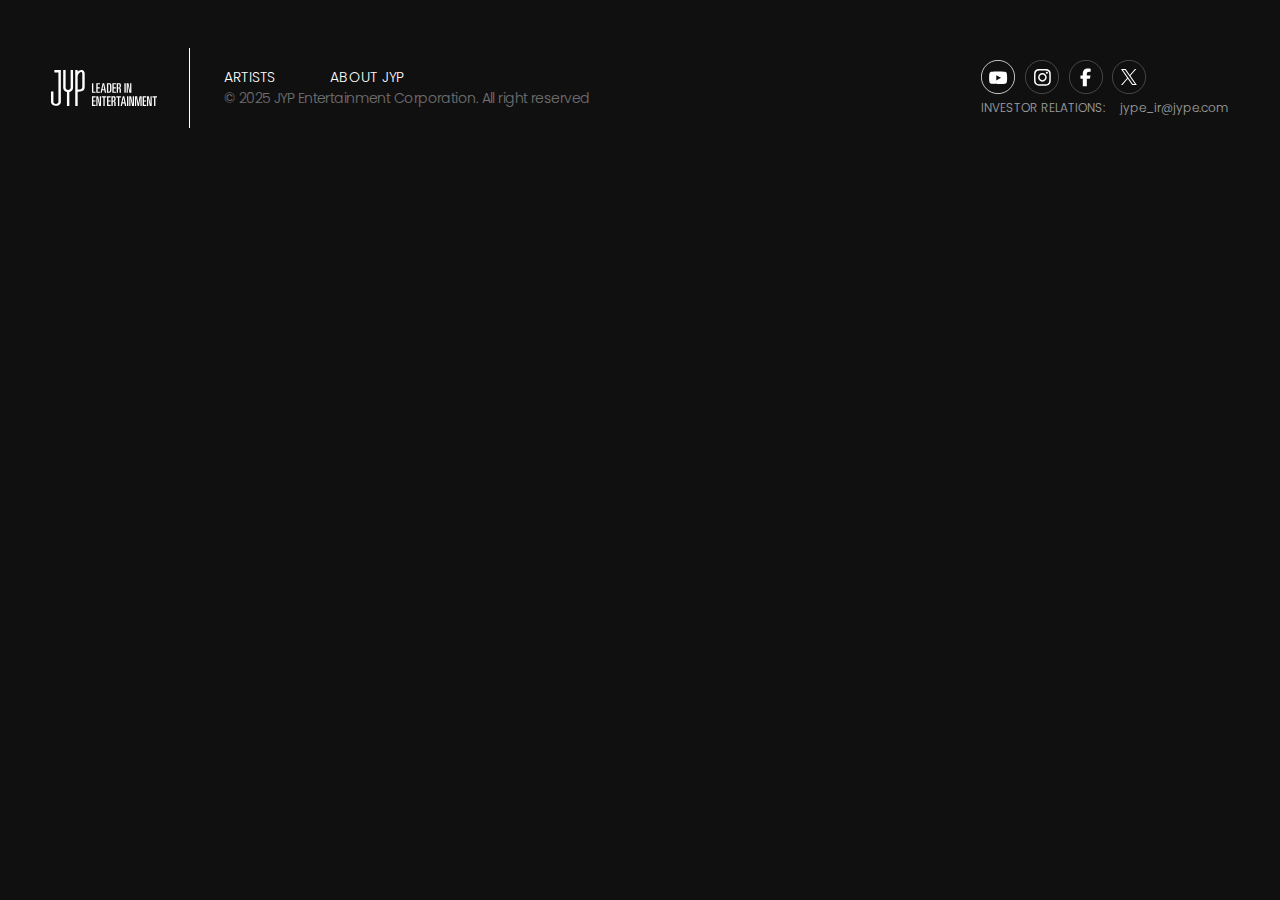
<file: src/footer.html>
<!DOCTYPE html>
<html lang="en">
  <head>
    <meta charset="utf-8" />
    <title>eikon parcel starter</title>
    <meta name="viewport" content="width=device-width, initial-scale=1.0" />
    <link rel="stylesheet" href="css/main.css" />
    <link rel="preconnect" href="https://fonts.googleapis.com" />
    <link rel="preconnect" href="https://fonts.gstatic.com" crossorigin />
    <link
      href="https://fonts.googleapis.com/css2?family=Poppins:ital,wght@0,100;0,200;0,300;0,400;0,500;0,600;0,700;0,800;0,900;1,100;1,200;1,300;1,400;1,500;1,600;1,700;1,800;1,900&display=swap"
      rel="stylesheet"
    />
  </head>
  <body>
    <footer>
      <div class="footer-left">
        <img
          src="img/logo-white.svg"
          alt="Logo White Jyp Leader in Entertainment"
        />
        <div class="footer-navigation">
          <div class="nav-footer">
            <a href="artists.html" class="text-footer">Artists</a>
            <a href="aboutjyp.html" class="text-footer">About JYP</a>
          </div>
          <p class="copyright">
            © 2025 JYP Entertainment Corporation. All right reserved
          </p>
        </div>
      </div>
      <div class="footer-right">
        <div class="contacts-footer">
          <a href="">
            <img src="img/youtube.svg" alt="Youtube" />
          </a>
          <a href="">
            <img src="img/instagram.svg" alt="Instagram" />
          </a>
          <a href="">
            <img src="img/facebook.svg" alt="Facebook" />
          </a>
          <a href="">
            <img src="img/twitter.svg" alt="Twitter" />
          </a>
        </div>
        <div class="email">
          <p class="investor">Investor relations:</p>
          <p class="email-address">jype_ir@jype.com</p>
        </div>
      </div>
    </footer>
  </body>
</html>
</file>
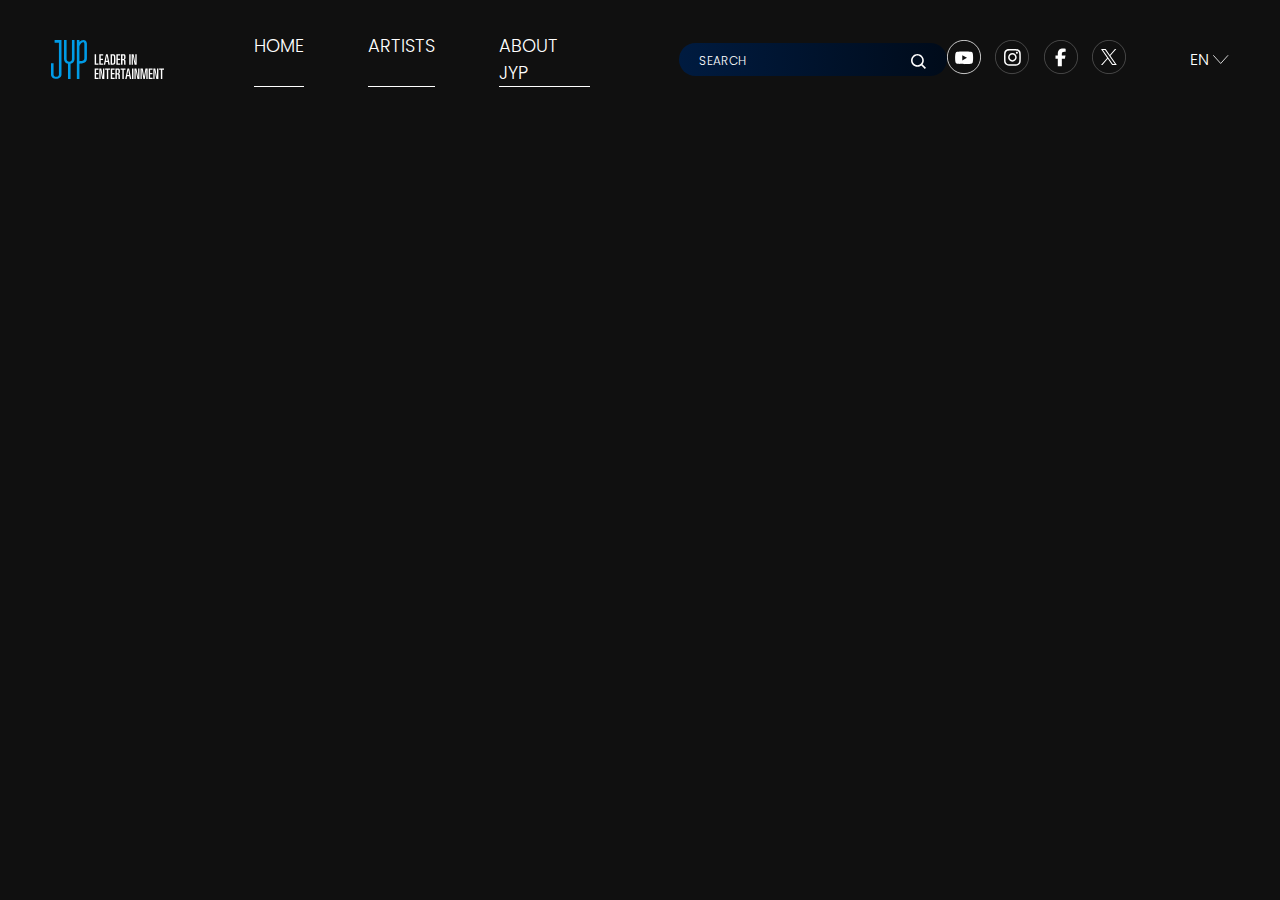
<file: src/header.html>
<!DOCTYPE html>
<html lang="en">
  <head>
    <meta charset="utf-8" />
    <title>eikon parcel starter</title>
    <meta name="viewport" content="width=device-width, initial-scale=1.0" />
    <link rel="stylesheet" href="css/main.css" />
    <link rel="preconnect" href="https://fonts.googleapis.com" />
    <link rel="preconnect" href="https://fonts.gstatic.com" crossorigin />
    <link
      href="https://fonts.googleapis.com/css2?family=Poppins:ital,wght@0,100;0,200;0,300;0,400;0,500;0,600;0,700;0,800;0,900;1,100;1,200;1,300;1,400;1,500;1,600;1,700;1,800;1,900&display=swap"
      rel="stylesheet"
    />
  </head>
  <body>
    <header>
      <img src="img/logo.svg" alt="Logo Jyp Leader in Entertainment" />
      <div class="menu">
        <a href="index.html" class="text-header">Home</a>
        <a href="artists.html" class="text-header">Artists</a>
        <a href="aboutjyp.html" class="text-header">About JYP</a>
      </div>

      <div class="search-bar">
        <p class="search">
          Search <img src="img/search.svg" alt="Search lupe" />
        </p>
      </div>

      <div class="contacts-header">
        <a href="">
          <img src="img/youtube.svg" alt="Youtube" />
        </a>
        <a href="">
          <img src="img/instagram.svg" alt="Instagram" />
        </a>
        <a href="">
          <img src="img/facebook.svg" alt="Facebook" />
        </a>
        <a href="">
          <img src="img/twitter.svg" alt="Twitter" />
        </a>
      </div>

      <div class="language">
        <p class="language-name">EN</p>
        <img
          class="down-arrow"
          src="img/down-arrow.svg"
          alt="Menu language-down arrow"
        />
      </div>
    </header>
  </body>
</html>
</file>
<file: src/css/main.css>
* {
  box-sizing: border-box;
  margin: 0;
  padding: 0;
}

a {
  color: inherit;
}

img,
video {
  display: block;
}

@font-face {
  font-family: "Milker";
  src: url("/src/fonts/Milker.otf") format(".otf");
}

body {
  display: flex;
  flex-direction: column;
  background-color: #101010;
  color: white;
  font-family: "Poppins", sans-serif;
  font-weight: 300;
}

header {
  display: flex;
  justify-content: space-between;
  align-items: center;
  padding: 32px 4vw;
}

h1 {
  font-family: "Milker";
  font-size: 176px;
  text-align: center;
  margin-top: 132px;
}

.group-text {
  display: flex;
  flex-direction: column;
  align-items: center;
}

.group-info {
  display: flex;
  align-items: flex-end;
  gap: 12px;
  justify-content: center;
}

.contact-hero {
  display: flex;
  flex-direction: column;
  gap: 10px;
}

.side-nav {
  position: fixed;
  top: 50%;
  left: 32px;
  transform: translateY(-50%);
}

.side-nav ul {
  list-style: none;
  padding: 0;
  margin: 0;
  display: flex;
  flex-direction: column;
  gap: 0;
}

.side-nav a {
  display: flex;
  align-items: center;
  text-decoration: none;
  position: relative;
}

.nav-rect {
  width: 2.2rem;
  height: 0.3rem;
  border-radius: 0.06rem;
  border: 0.03rem solid #fff;
  opacity: 0.5;
  transition: all 0.3s;
  display: block;
}

.nav-label {
  margin-left: 12px;
  opacity: 0;
  white-space: nowrap;
  font-size: 14px;
  transition: opacity 0.3s, transform 0.3s;
  transform: translateX(-10px);
}

.side-nav a:hover .nav-rect {
  opacity: 1;
  background-color: #fff;
}

.side-nav a:hover .nav-label {
  opacity: 1;
  transform: translateX(0);
}

footer {
  width: 100%;
  padding: 48px 4vw;
  display: flex;
  justify-content: space-between;
  align-items: center;
}

.footer-left {
  display: flex;
  align-items: center;
  gap: 32px;
}

.text-footer {
  font-size: 14px;
  letter-spacing: 0.28px;
  text-transform: uppercase;
  text-decoration: none;
}

.nav-footer {
  display: flex;
  gap: 54.4px;
  font-size: 14px;
  text-transform: uppercase;
}

.footer-navigation {
  padding: 19.2px 0 19.2px 33.6px;
  gap: 3.2px;
  flex-wrap: wrap;
  border-left: 1px solid #fff;
}

.copyright {
  font-size: 14px;
  letter-spacing: -0.56px;
  opacity: 0.4;
}

.contacts-footer {
  display: flex;
  gap: 9.6px;
}

.investor {
  text-transform: uppercase;
  font-size: 12px;
}

.email {
  display: flex;
  gap: 14.4px;
  opacity: 0.6;
}

.email-address {
  font-size: 12px;
}

.menu {
  display: flex;
  gap: 64px;
  margin-left: 89.6px;
  margin-right: 89.6px;
}

.text-header {
  font-size: 18px;
  text-transform: uppercase;
  border-bottom: 1px solid #fff;
  text-decoration: none;
}

.contacts-header {
  display: flex;
  gap: 14.4px;
  margin-left: auto;
}

.language {
  display: flex;
  margin-left: 64px;
  align-items: center;
  gap: 4.8px;
}

.albums {
  display: flex;
  justify-content: center;
  align-items: center;
  gap: 35.2px;
}

.album {
  display: flex;
  flex-direction: column;
  align-items: center;
}

.info-card {
  display: flex;
  flex-direction: column;
  align-items: center;
  width: auto;
}

.card-subtitle {
  display: flex;
  justify-content: center;
  font-size: 16px;
  opacity: 0.5;
}

.card-title {
  font-size: 18px;
}

.slider-dot-control {
  width: 100%;
  bottom: 0;
  text-align: center;
}

label {
  margin-top: 30px;
  cursor: pointer;
  border-radius: 11px;
  display: inline-block;
  width: 11px;
  height: 11px;
  border: 1px solid #fff;
  opacity: 0.5;
  transition: all 0.3s;
}

label:hover {
  background: #fff;
  opacity: 1;
}

.search {
  display: flex;
  font-size: 12px;
  text-transform: uppercase;
  border-radius: 20px;
  padding: 8.96px 20.8px 5.92px 20px;
  align-items: center;
  gap: 164.8px;
  background: linear-gradient(90deg, #001b40 0%, #000b1a 100%);
}

.title {
  display: flex;
  justify-content: center;
  align-items: center;
  gap: 40px;
  margin-top: 170px;
  margin-bottom: 70.4px;
}

h2 {
  font-family: "Milker";
  font-size: 90px;
  align-items: center;
}

.decor-title {
  font-size: 21.92px;
  font-weight: 150;
  text-transform: uppercase;
}

.arrows {
  height: 46.4px;
  width: 46.4px;
  display: flex;
  justify-content: center;
  align-items: center;
  background: rgba(255, 255, 255, 0.05);
  box-shadow: 0 14.4px 14.4px rgba(0, 0, 0, 0.3);
  border-bottom: 1px solid rgba(255, 255, 255, 0.1);
  border-top: 1px solid rgba(255, 255, 255, 0.1);
  border-radius: 30.4px;
  padding: 9.6px;
  transition: 0.5s;
  backdrop-filter: blur(14.4px);
}

.arrow-left {
  transform: scaleX(-1);
}

.groups {
  display: flex;
  gap: 33.6px;
  align-items: end;
  justify-content: center;
}

.group {
  display: flex;
  flex-direction: column;
  gap: 8px;
}

.playlist {
  text-transform: uppercase;
  font-size: 16px;
}

.carousel-music {
  display: flex;
  gap: 100px;
  padding: 49.6px 0;
  border-top: 1px solid #fff;
  border-bottom: 1px solid #fff;
  width: 100%;
  margin-top: 169.6px;
}

.glass-label-container {
  display: flex;
  justify-content: center;
  position: relative;
  z-index: 5;
  transform: translateY(-105px);
}

.glass-label {
  display: flex;
  width: max-content;
  align-content: center;
  gap: 172px;
  padding: 52px 56px;
  background: rgba(255, 255, 255, 0.05);
  box-shadow: 0 14.4px 14.4px rgba(0, 0, 0, 0.3);
  backdrop-filter: blur(14.4px);
}

.chiffre {
  font-family: "Milker";
  font-size: 60px;
}

.title-chiffre {
  font-size: 18px;
  text-transform: uppercase;
}

.example-impact {
  font-size: 14px;
  font-weight: 300;
  opacity: 0.5;
  overflow: hidden;
  white-space: nowrap;
  text-overflow: ellipsis;
  width: 175px;
}

.impact {
  color: #fff;
  display: flex;
  padding: 6px 48px;
  align-items: center;
  gap: 9.6px;
  border-radius: 100px;
  border: 0.48px solid #fff;
  background-color: transparent;
  font-size: 12px;
  text-transform: uppercase;
  margin-top: 20px;
}

.glass-label .info-impact:nth-child(1) .chiffre {
  color: #ff4f4f;
}

.glass-label .info-impact:nth-child(2) .chiffre {
  color: #ffff4f;
}

.glass-label .info-impact:nth-child(3) .chiffre {
  color: #4f9eff;
}

.upcoming-container {
  display: flex;
  gap: 50px;
}

.upcoming-label {
  display: flex;
  flex-direction: column;
  justify-content: center;
  align-items: center;
}

.image-upcoming {
  box-shadow: -8px 1px 13px 0 rgba(190, 9, 9, 0.1) inset,
    0 16px 28.5px 0 rgba(0, 0, 0, 0.05);
}

.card-label {
  font-family: Milker;
  font-size: 25px;
  display: inline-flex;
  padding: 8px 21px;
  align-items: flex-end;
  gap: 10px;
  border-radius: 31px;
  box-shadow: 0 14.4px 14.4px rgba(0, 0, 0, 0.3);
  backdrop-filter: blur(14.4px);
  position: relative;
  top: 20px;
  right: -100px;
}

.card-label.new {
  background: rgba(190, 9, 9, 0.4);
}

.card-label.soon {
  background: rgba(9, 69, 190, 0.4);
}

.upcoming-container {
  display: flex;
  justify-content: center;
}

.event-card {
  display: flex;
  flex-direction: column;
  align-items: center;
}

.events-container {
  display: flex;
  justify-content: center;
  gap: 50px;
}

.info-card {
  display: flex;
  flex-direction: column;
  align-items: center;
  margin-top: 4px;
  font-weight: 200;
}

.contacts {
  display: flex;
  flex-direction: column;
  align-items: center;
  gap: 50px;
}

.adress-korea {
  display: flex;
  justify-content: space-between;
  align-items: flex-start;
  gap: 320px;
  margin-top: 47px;
}

.adress-korea > h3 {
  flex: 0 0 auto;
  font-size: 14px;
  font-weight: 400;
  letter-spacing: 0.42px;
  text-transform: uppercase;
  opacity: 0.5;
}

.adress-container {
  display: flex;
  flex-direction: column;
  gap: 40px;
}

.jyp-adress {
  display: flex;
  flex-direction: column;
  gap: 13px;
  width: 400px;
}

.adress {
  display: flex;
  align-items: center;
  gap: 14px;
  font-size: 18px;
  font-weight: 200;
}

.phone-number {
  display: flex;
  justify-content: center;
  align-items: center;
  gap: 13px;
  border-top: 1px solid #ffffff83;
  border-bottom: 1px solid #ffffff83;
  padding: 47px 0;
  width: 1081px;
}

h4 {
  color: #009be6;
  font-size: 20px;
  font-weight: 800;
  opacity: 0.3;
  text-transform: uppercase;
}

.hero {
  position: relative;
  display: flex;
  flex-direction: column;
  align-items: center;
  margin-top: 200px;
}

.hero-visual {
  position: relative;
  width: 100%;
  display: flex;
  justify-content: center;
}

.hero-title {
  position: absolute;
  top: -230px;
  z-index: 1;
  pointer-events: none;
}

.main-artist {
  position: relative;
  z-index: 3;
}

.bg-left,
.bg-right {
  position: absolute;
  top: -60px;
  z-index: 0;
  opacity: 0.8;
}

.bg-left {
  left: 15%;
}

.bg-right {
  right: 15%;
}

.group-info {
  position: relative;
  z-index: 3;
  display: flex;
  align-items: flex-end;
  gap: 12px;
}

.button {
  max-width: max-content;
  text-transform: uppercase;
  display: flex;
  align-items: center;
  background: rgba(255, 255, 255, 0.05);
  box-shadow: 0 14.4px 14.4px rgba(0, 0, 0, 0.3);
  border-bottom: 1px solid rgba(255, 255, 255, 0.1);
  border-top: 1px solid rgba(255, 255, 255, 0.1);
  border-radius: 30.4px;
  padding: 10px 60px;
  transition: 0.5s;
  backdrop-filter: blur(14.4px);
  text-decoration: none;
}

.button:hover {
  background-color: white;
  color: #000b1a;
}

.button-container {
  display: flex;
  justify-content: center;
  margin-top: 40px;
}

@media (max-width: 768px) {
  .hero {
    margin-top: 120px;
  }

  .hero-title {
    font-size: 96px;
    top: -140px;
  }

  .group-info {
    flex-direction: column;
    align-items: center;
  }

  .contact-hero {
    flex-direction: row;
    gap: 16px;
    margin-bottom: 16px;
  }

  h2 {
    font-size: 56px;
    text-align: center;
  }

  .title {
    flex-direction: column;
    gap: 12px;
    margin-top: 100px;
  }
}
</file>
